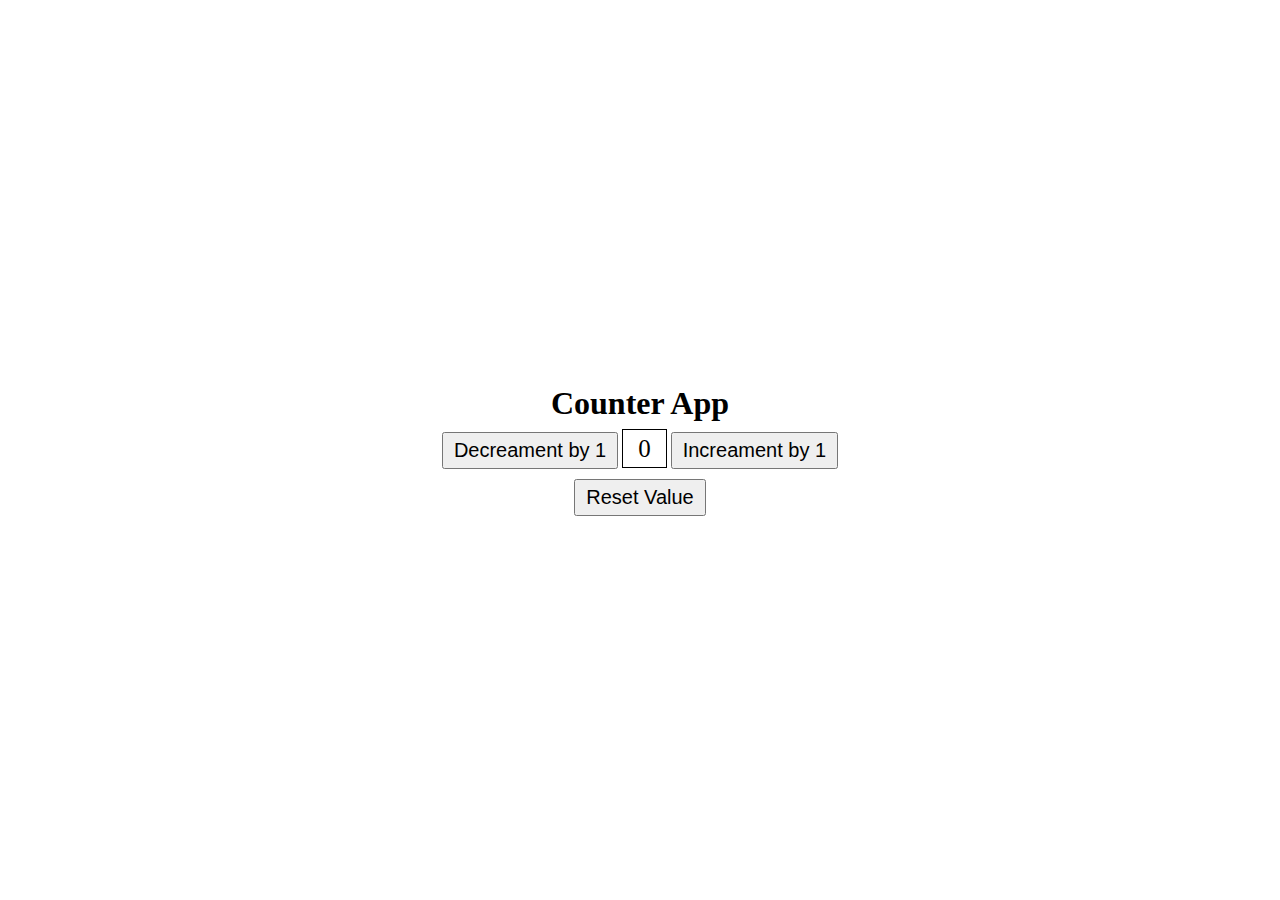
<file: JavaScript/Counter/index.html>
<!DOCTYPE html>
<html lang="en">
<head>
    <meta charset="UTF-8">
    <meta http-equiv="X-UA-Compatible" content="IE=edge">
    <meta name="viewport" content="width=device-width, initial-scale=1.0">
    <title>Document</title>
    <link rel="stylesheet" href="style.css">
</head>
<body>
    <div>
        <h1>Counter App</h1>
    </div>
    <div>
        <button id="dBtn"> Decreament by 1</button>
        <span id="Counter">0</span>
        <button id="aBtn">Increament by 1</button>
    </div>
    <div>
        <button id="Reset">Reset Value</button>
    </div>
</body>
<script src="Answer.js">
    
</script>
</html>
</file>
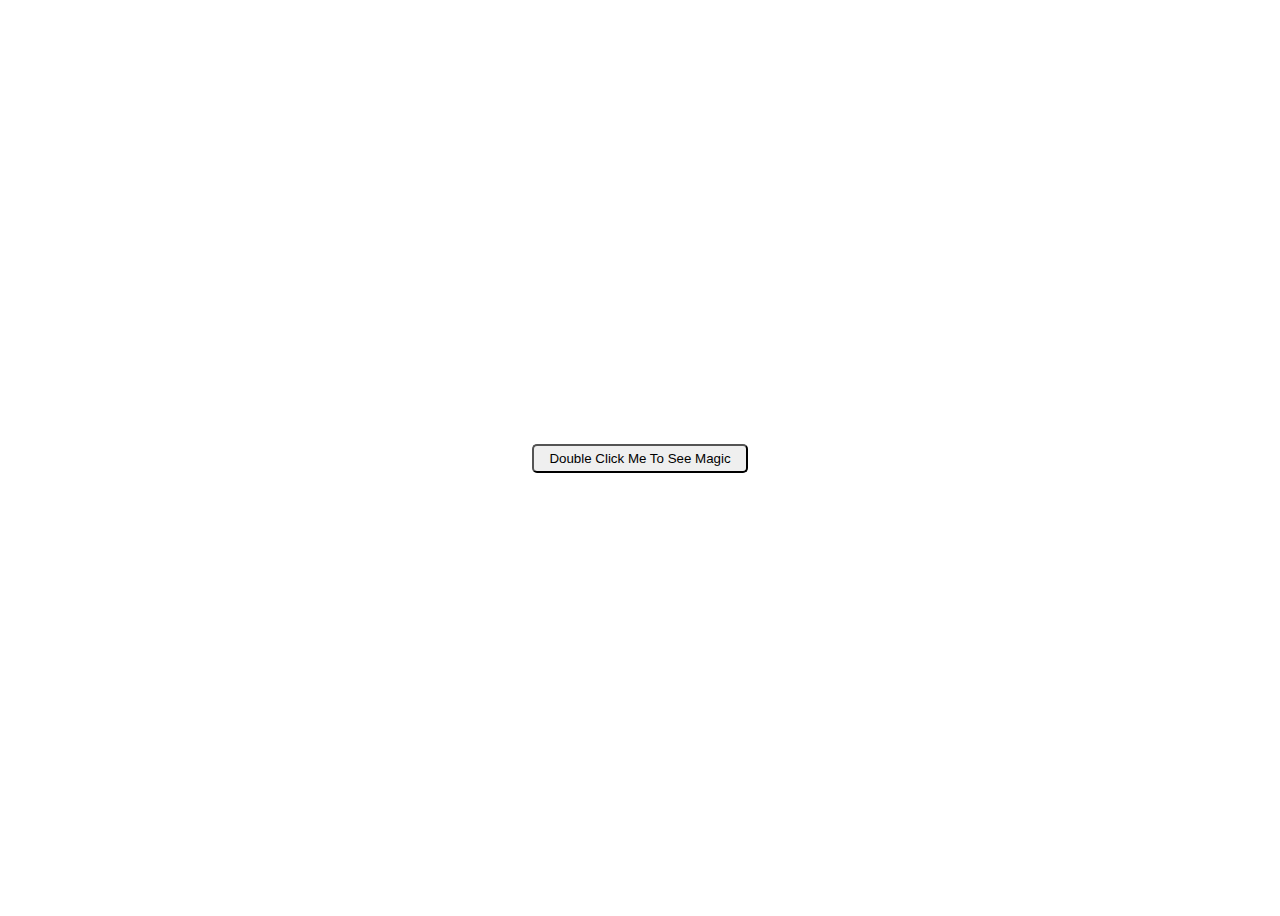
<file: JavaScript/JavaScript initial/Double Click/index.html>
<!DOCTYPE html>
<html lang="en">
<head>
    <meta charset="UTF-8">
    <meta http-equiv="X-UA-Compatible" content="IE=edge">
    <meta name="viewport" content="width=device-width, initial-scale=1.0">
    <title>Document</title>
    <style>
        body{
            height: 100vh;
            display: flex;
            align-items: center;
            justify-content: center;
        }
        button{
            padding: 5px 15px;
            border-radius: 5px;
        }
    </style>
</head>
<body>
    <button id="btn"> Double Click Me To See Magic</button>
</body>
<script src="ans.js"></script>
</html>
</file>
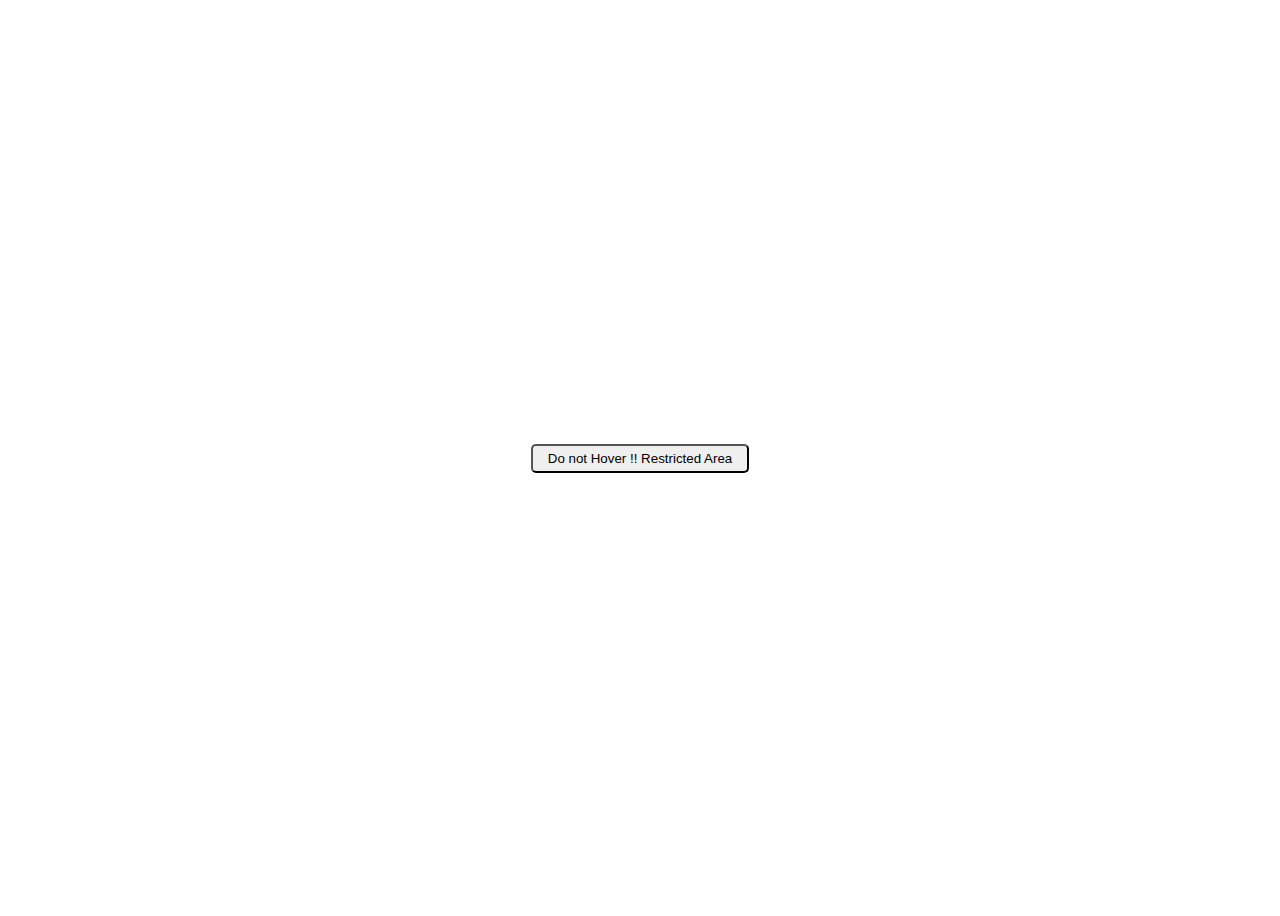
<file: JavaScript/JavaScript initial/Mouse Out/index.html>
<!DOCTYPE html>
<html lang="en">
<head>
    <meta charset="UTF-8">
    <meta http-equiv="X-UA-Compatible" content="IE=edge">
    <meta name="viewport" content="width=device-width, initial-scale=1.0">
    <title>Document</title>
    <style>
        body{
            height: 100vh;
            display: flex;
            align-items: center;
            justify-content: center;
        }
        button{
            padding: 5px 15px;
            border-radius: 5px;
        }
    </style>
</head>
<body>
    <button id="btn">Do not Hover !! Restricted Area</button>
</body>
<script src="ans.js"></script>
</html>
</file>
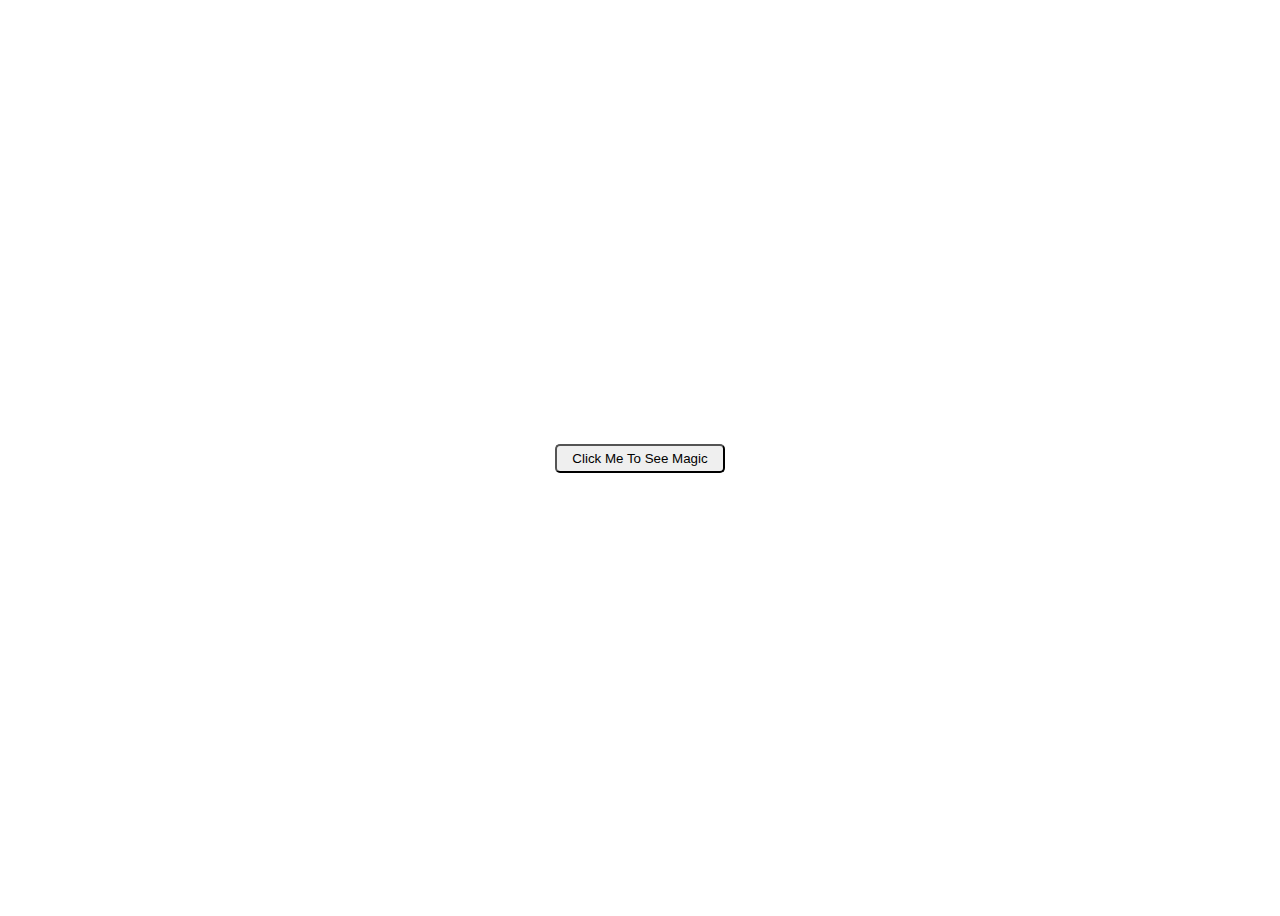
<file: JavaScript/JavaScript initial/On Click/index.html>
<!DOCTYPE html>
<html lang="en">
<head>
    <meta charset="UTF-8">
    <meta http-equiv="X-UA-Compatible" content="IE=edge">
    <meta name="viewport" content="width=device-width, initial-scale=1.0">
    <title>Document</title>
    <style>
        body{
            height: 100vh;
            display: flex;
            align-items: center;
            justify-content: center;
        }
        button{
            padding: 5px 15px;
            border-radius: 5px;
        }
    </style>
</head>
<body>
    <button id="btn">Click Me To See Magic</button>
</body>
<script src="ans.js"></script>
</html>
</file>
<file: JavaScript/Counter/style.css>
*{
    margin: 0;
    padding: 0;
    box-sizing: border-box;
}
body{
    height: 100vh;
    display: flex;
    flex-direction: column;
    align-items: center;
    justify-content: center;
    gap: 10px;
}
button{
    padding: 5px 10px;
    font-size: 20px;
}
#Counter{
    font-size: 25px;
  padding: 5px 15px;
  border: 1px solid black;
}
</file>
